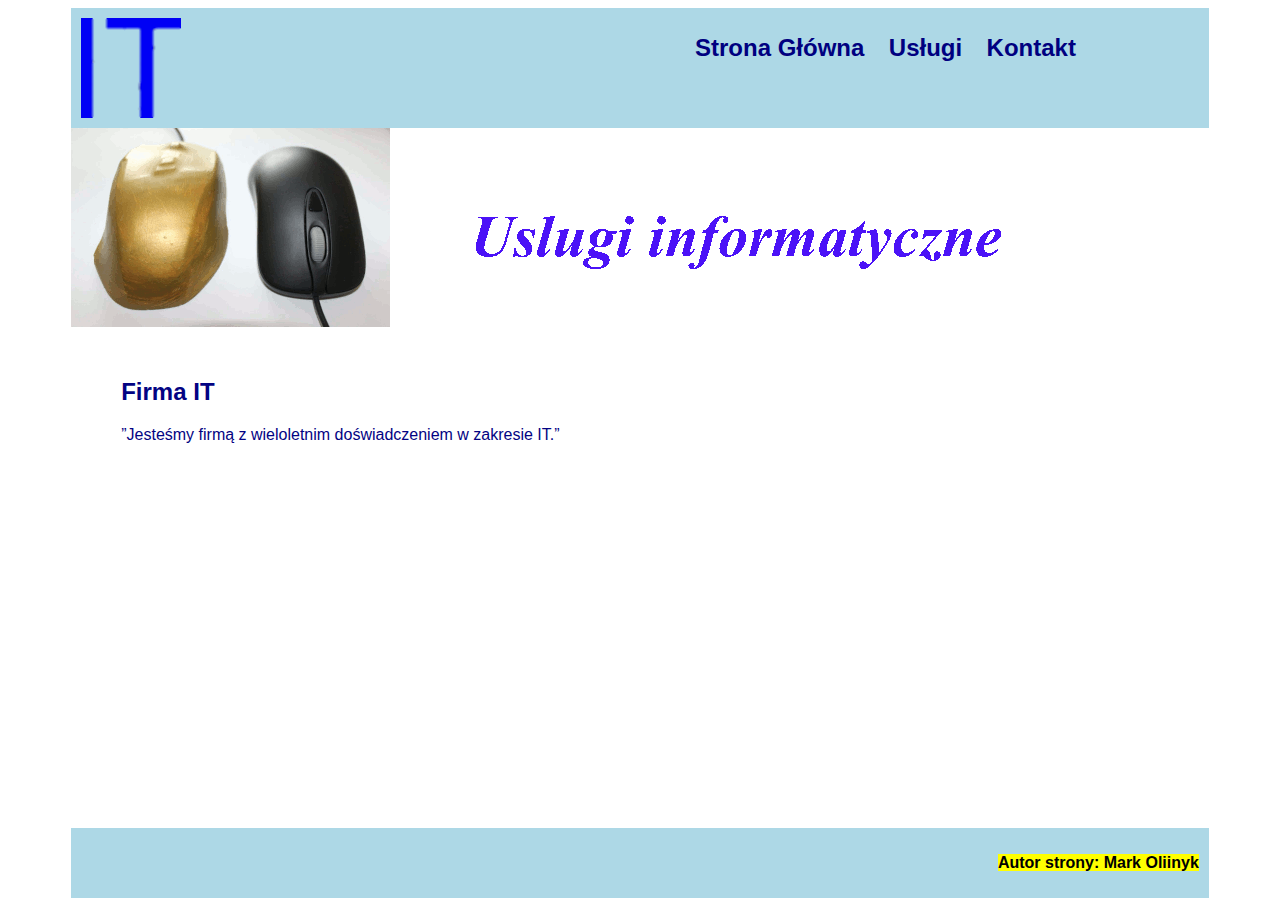
<file: index.html>
<!DOCTYPE html>
<html lang="pl">
<head>
    <meta charset="UTF-8">
    <meta name="viewport" content="width=device-width, initial-scale=1.0">
    <title>Firma IT</title>
    <link rel="stylesheet" href="styl.css">
    <link rel="icon" href="logoIT.png">
</head>
<body>
    <div class="container">
        <header>
          <section class="logo">
         <img src="logoIT.png" alt="firma it">
    </section>
<section class="menu">
        <nav>
           <ul>
            <li><a href="index.html">Strona Główna</a></li>
    <li><a href="uslugi.html">Usługi</a></li>
      <li><a href="kontakt.html">Kontakt</a></li>
           </ul>
       </nav>
         </section>
        </header>
        <section class="banner">
            <img src="banerGIMP.gif" alt="Usługi informatyczne">
        </section>
        <main>
           <h2>Firma IT</h2>
        <p>”Jesteśmy firmą z wieloletnim doświadczeniem w zakresie IT.”</p>
        </main>
        <footer>
            <p><strong><mark>Autor strony: Mark Oliinyk</mark></strong></p>
     </footer>
    </div>
</body>
</html>
</file>
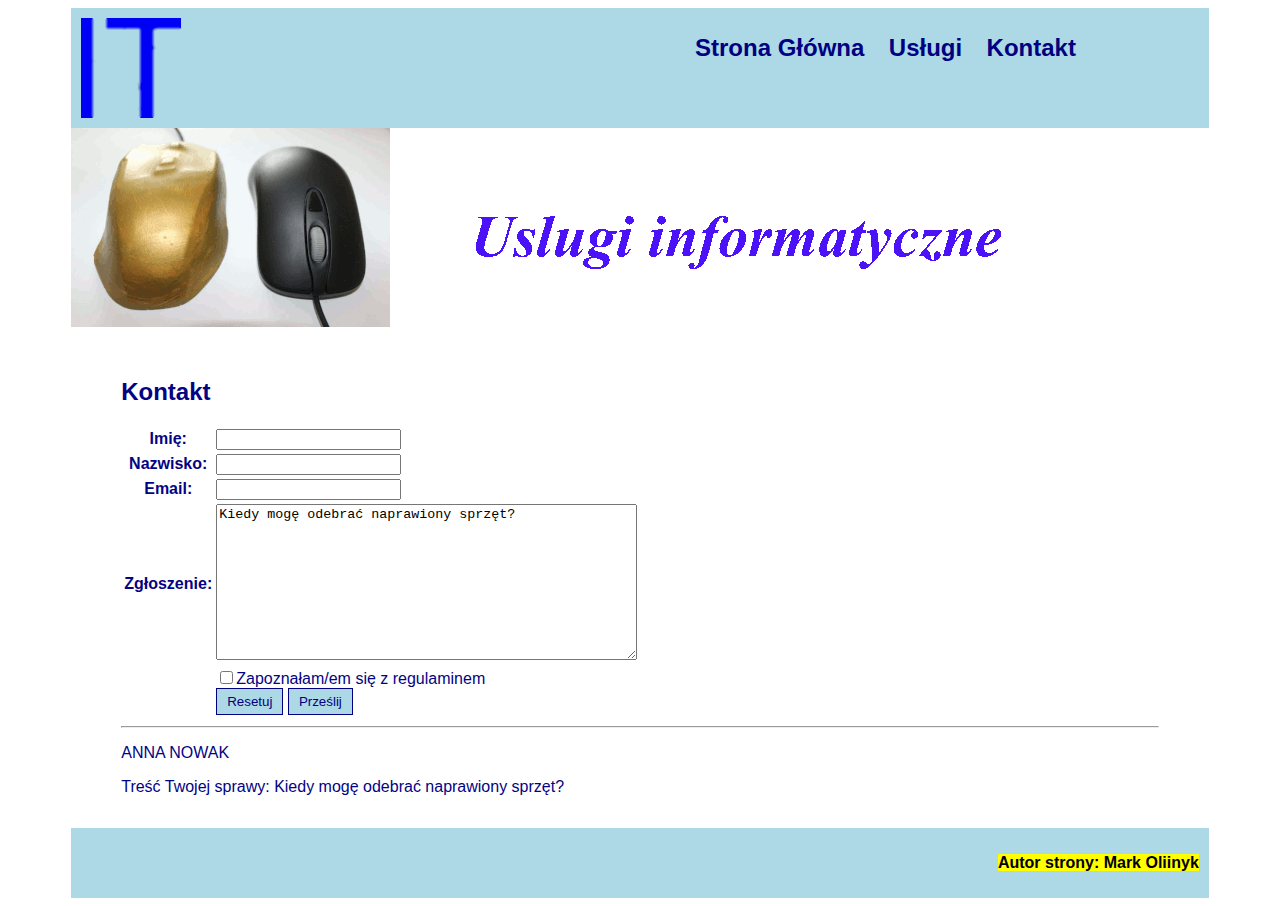
<file: kontakt.html>
<!DOCTYPE html>
<html lang="pl">
<head>
    <meta charset="UTF-8">
    <meta name="viewport" content="width=device-width, initial-scale=1.0">
    <title>Firma IT</title>
    <link rel="stylesheet" href="styl.css">
    <link rel="icon" href="logoIT.png">
</head>
<body>
    <div class="container">
        <header>
      <section class="logo">
          <img src="logoIT.png" alt="firma it">
     </section>
      <section class="menu">
         <nav>
            <ul>
            <li><a href="index.html">Strona Główna</a></li>
           <li><a href="uslugi.html">Usługi</a></li>
    <li><a href="kontakt.html">Kontakt</a></li>
       </ul>
         </nav>
            </section>
        </header>
        <section class="banner">
            <img src="banerGIMP.gif" alt="Usługi informatyczne">
        </section>
        <main>
            <h2>Kontakt</h2>
            <form action="#" method="post">
                <table>
                    <tr>
       <th>Imię:</th>
          <td><input type="text" id="name" name="name" required></td>
                    </tr>
                    <tr>
           <th>Nazwisko:</th>
           <td><input type="text" id="lastname" name="lastname" required></td>
                  </tr>
                   <tr>
           <th>Email:</th>
           <td><input type="email" id="email" name="email" required></td>
        </tr>
   <tr>
     <th>Zgłoszenie:</th>
 <td><textarea name="zgloszenie" cols="50" rows="10">Kiedy mogę odebrać naprawiony sprzęt?</textarea></td>
   </tr>
        <tr>
         <th></th>
                        <td>
           <input type="checkbox" id="checkbox" name="checkbox" value="checkbox">Zapoznałam/em się z regulaminem<br>
       <input type="reset" value="Resetuj">
 <input type="submit" value="Prześlij">
        </td>
        </tr>
    </table>
  </form>
      <hr>
     <p class="anna">ANNA NOWAK</p>
     <p class="anna">Treść Twojej sprawy: Kiedy mogę odebrać naprawiony sprzęt?</p>
     </main>
        <footer>
            <p><strong><mark>Autor strony: Mark Oliinyk</mark></strong></p>
        </footer>
    </div>
</body>
</html>
</file>
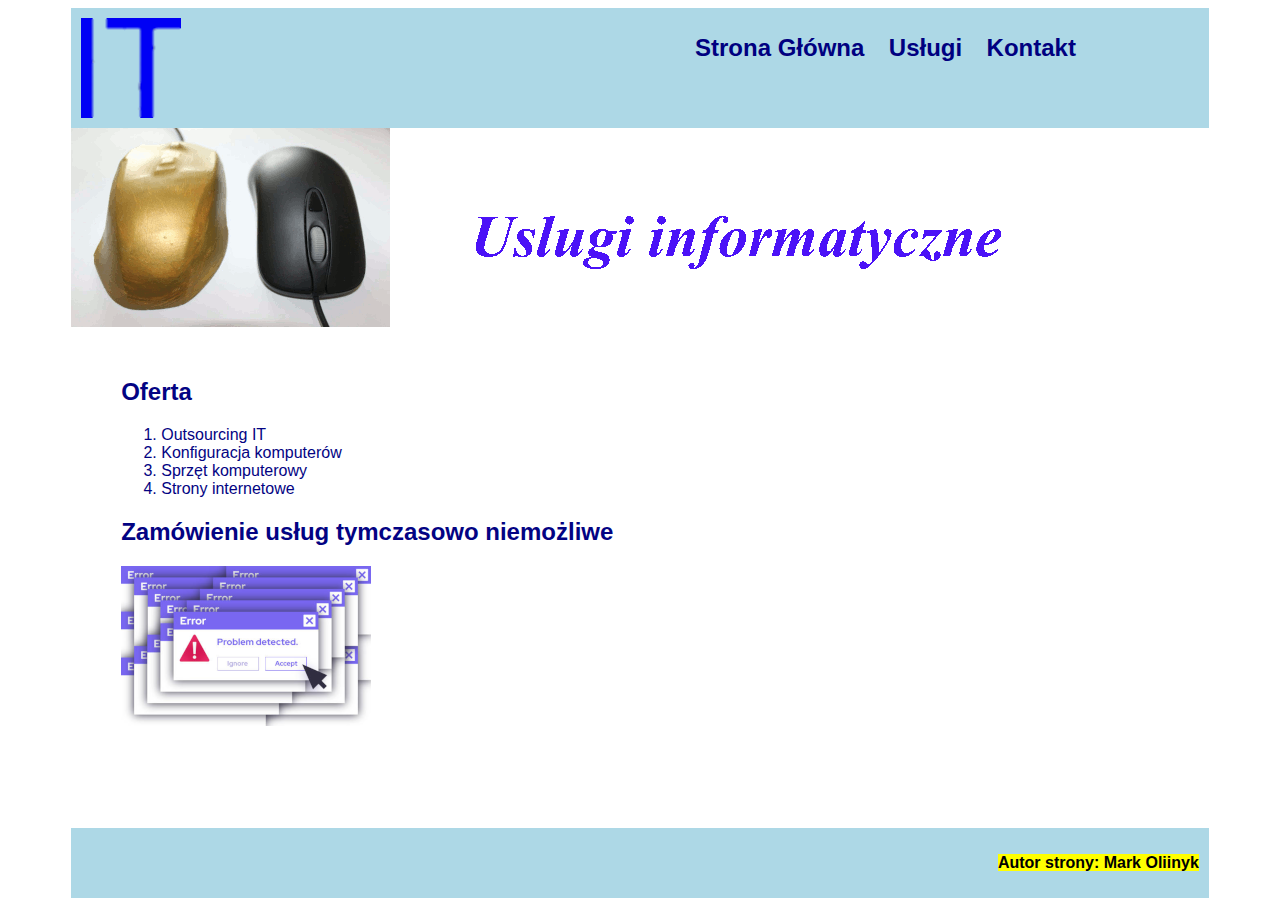
<file: uslugi.html>
<!DOCTYPE html>
<html lang="pl">
<head>
    <meta charset="UTF-8">
    <meta name="viewport" content="width=device-width, initial-scale=1.0">
    <title>Firma IT</title>
    <link rel="stylesheet" href="styl.css">
    <link rel="icon" href="logoIT.png">
</head>
<body>
    <div class="container">
        <header>
          <section class="logo">
         <img src="logoIT.png" alt="firma it">
    </section>
<section class="menu">
        <nav>
           <ul>
            <li><a href="index.html">Strona Główna</a></li>
    <li><a href="uslugi.html">Usługi</a></li>
      <li><a href="kontakt.html">Kontakt</a></li>
           </ul>
       </nav>
         </section>
        </header>
        <section class="banner">
            <img src="banerGIMP.gif" alt="Usługi informatyczne">
        </section>
        <main>
           <h2>Oferta</h2>
           <ol>
            <li>Outsourcing IT</li>
            <li>Konfiguracja komputerów</li>
            <li>Sprzęt komputerowy</li>
            <li>Strony internetowe</li>
           </ol>
        <h2>Zamówienie usług tymczasowo niemożliwe</h2>
    <section class="img">
    <img src="error.png" alt="error">
    </section>
        </main>
        <footer>
            <p><strong><mark>Autor strony: Mark Oliinyk</mark></strong></p>
     </footer>
    </div>
</body>
</html>
</file>
<file: styl.css>
body {
    background-color: white;
    font-family: Helvetica, sans-serif;
}
.container {
    width: 90%;
    margin: 0 auto;
}
header {
    display: flex;
    justify-content: space-between;
}
.logo, .menu {
    background-color: LightBlue;
    height: 100px;
    width: 50%;
    padding: 10px;
}
.banner {
    background-color: white;
    height: 200px;
    text-align: center;
    text-align: left;
}
.banner img {
height: auto;
}
main {
    color: rgb(3, 3, 131);
    margin: 50px ;
    height: 400px;
}

footer {
    text-align: right;
    background-color: LightBlue;
    padding: 10px;
}
input[type="reset"], input[type="submit"] 
{
    background-color: LightBlue;
    color: Navy;
    border: 1px solid Navy;
    padding: 5px 10px;
}

nav ul li {
    display: inline-block;
    margin-right: 10px;
}
nav ul li a {
    color: Navy;
    font-size: 150%;
    font-weight: bold;
    text-decoration: none;
    padding: 5px;
}
nav ul li a:hover {
    border: 1px solid Navy;
}
</file>
